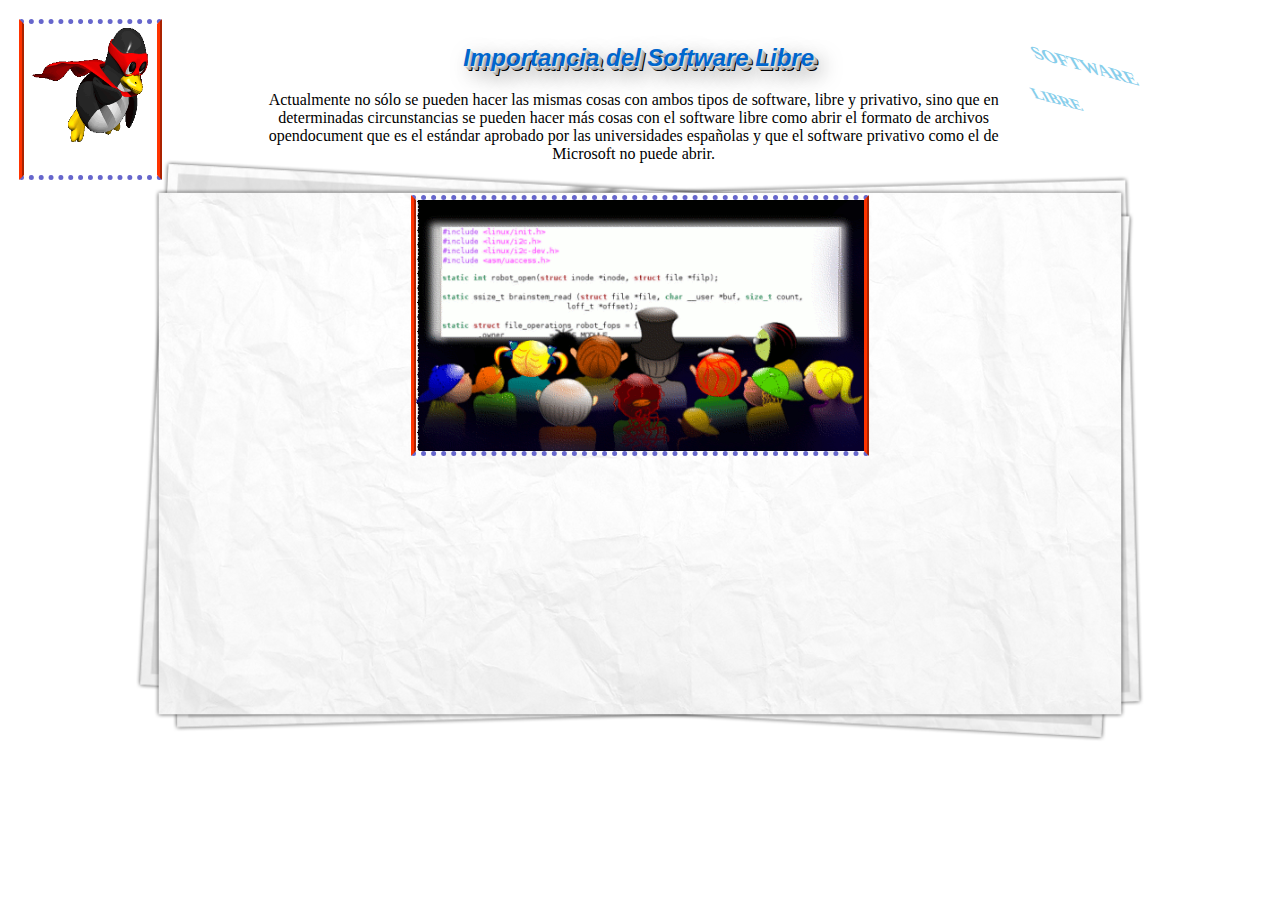
<file: contenido.html>
<!DOCTYPE HTML>
<html>
<head>
<meta http-equiv="Content-Type" content="text/html; charset=utf-8">
<title>Contenido</title>
<link href="estilohome.css" rel="stylesheet" type="text/css">
</head>

<body class="inclinado" id="home">
<table width="99%" border="0" cellspacing="10">
  <tr>
    <td width="18%" height="153"><img src="imagenes/anima3.gif" width="133" height="151"></td>
    <td width="64%" align="center"><h2>Importancia del Software Libre</h2>
    <p>Actualmente no sólo se pueden hacer las mismas cosas con ambos tipos de software, libre y privativo, sino que en determinadas circunstancias se pueden hacer más cosas con el software libre como abrir el formato de archivos opendocument que es el estándar aprobado por las universidades españolas y que el software privativo como el de Microsoft no puede abrir.</p></td>
    <td width="18%"><h3 id="revuelto">SOFTWARE</h3>
    <h4 id="revuelto">LIBRE</h4></td>
  </tr>
</table>
<center><img src="imagenes/anima1.gif" width="448" height="251"></center>
</body>
</html>
</file>
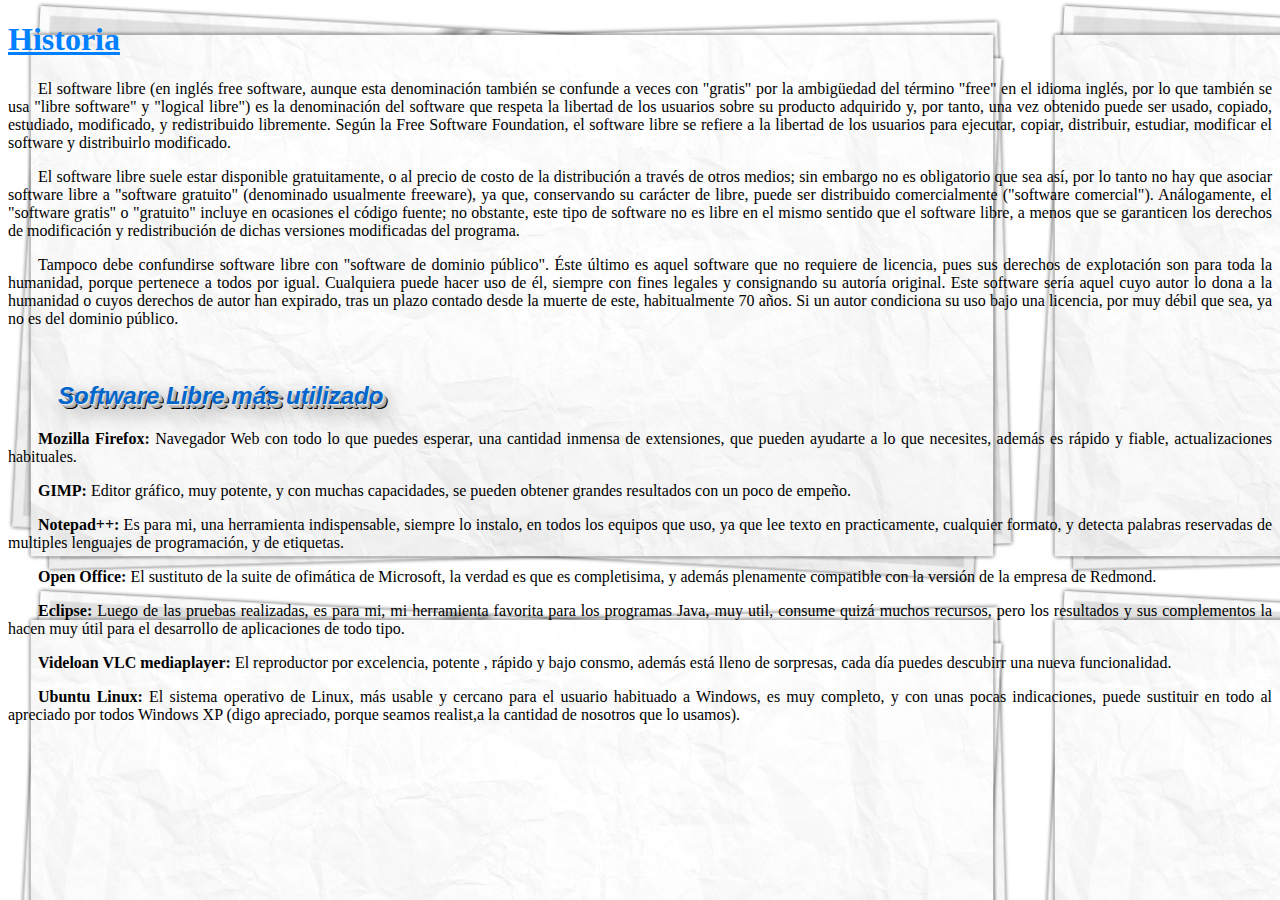
<file: historia.html>
<!DOCTYPE HTML>
<html>
<head>
<meta http-equiv="Content-Type" content="text/html; charset=utf-8">
<title>Historia</title>
<link href="estilohistoria.css" rel="stylesheet" type="text/css"></head>

<body background="imagenes/slider.png"">
<h1 align="justify" class="estilohistoria"><u>Historia</u></h1>
<p align="justify">El software libre (en inglés free software, aunque esta denominación también se confunde a veces con &quot;gratis&quot; por la ambigüedad del término &quot;free&quot; en el idioma inglés, por lo que también se usa &quot;libre software&quot; y &quot;logical libre&quot;) es la denominación del software que respeta la libertad de los usuarios sobre su producto adquirido y, por tanto, una vez obtenido puede ser usado, copiado, estudiado, modificado, y redistribuido libremente. Según la Free Software Foundation, el software libre se refiere a la libertad de los usuarios para ejecutar, copiar, distribuir, estudiar, modificar el software y distribuirlo modificado. </p>
<p align="justify">El software libre suele estar disponible gratuitamente, o al precio de costo de la distribución a través de otros medios; sin embargo no es obligatorio que sea así, por lo tanto no hay que asociar software libre a &quot;software gratuito&quot; (denominado usualmente freeware), ya que, conservando su carácter de libre, puede ser distribuido comercialmente (&quot;software comercial&quot;). Análogamente, el &quot;software gratis&quot; o &quot;gratuito&quot; incluye en ocasiones el código fuente; no obstante, este tipo de software no es libre en el mismo sentido que el software libre, a menos que se garanticen los derechos de modificación y redistribución de dichas versiones modificadas del programa.</p>
<p align="justify">Tampoco debe confundirse software libre con &quot;software de dominio público&quot;. Éste último es aquel software que no requiere de licencia, pues sus derechos de explotación son para toda la humanidad, porque pertenece a todos por igual. Cualquiera puede hacer uso de él, siempre con fines legales y consignando su autoría original. Este software sería aquel cuyo autor lo dona a la humanidad o cuyos derechos de autor han expirado, tras un plazo contado desde la muerte de este, habitualmente 70 años. Si un autor condiciona su uso bajo una licencia, por muy débil que sea, ya no es del dominio público.</p>
<p align="justify">&nbsp;</p>
<h2 align="justify">Software Libre más utilizado</h2>
<p align="justify"><strong>Mozilla Firefox: </strong>Navegador Web con todo lo que puedes esperar, una cantidad inmensa de extensiones, que pueden ayudarte a lo que necesites, además es rápido y fiable, actualizaciones habituales.</p>
<p><strong>GIMP: </strong>Editor gráfico, muy potente, y con muchas capacidades, se pueden obtener grandes resultados con un poco de empeño.</p>
<p><strong>Notepad++:</strong> Es para mi, una herramienta indispensable, siempre lo instalo, en todos los equipos que uso, ya que lee texto en practicamente, cualquier formato, y detecta palabras reservadas de multiples lenguajes de programación, y de etiquetas.</p>
<p><strong>Open Office:</strong> El sustituto de la suite de ofimática de Microsoft, la verdad es que es completisima, y además plenamente compatible con la versión de la empresa de Redmond.</p>
<p><strong>Eclipse:</strong> Luego de las pruebas realizadas, es para mi, mi herramienta favorita para los programas Java, muy util, consume quizá muchos recursos, pero los resultados y sus complementos la hacen muy útil para el desarrollo de aplicaciones de todo tipo.</p>
<p><strong>Videloan VLC mediaplayer: </strong>El reproductor por excelencia, potente , rápido y bajo consmo, además está lleno de sorpresas, cada día puedes descubirr una nueva funcionalidad.</p>
<p><strong>Ubuntu Linux: </strong>El sistema operativo de Linux, más usable y cercano para el usuario habituado a Windows, es muy completo, y con unas pocas indicaciones, puede sustituir en todo al apreciado por todos Windows XP (digo apreciado, porque seamos realist,a la cantidad de nosotros que lo usamos). </p>
<p align="center"></p>
</body>
</html>
</file>
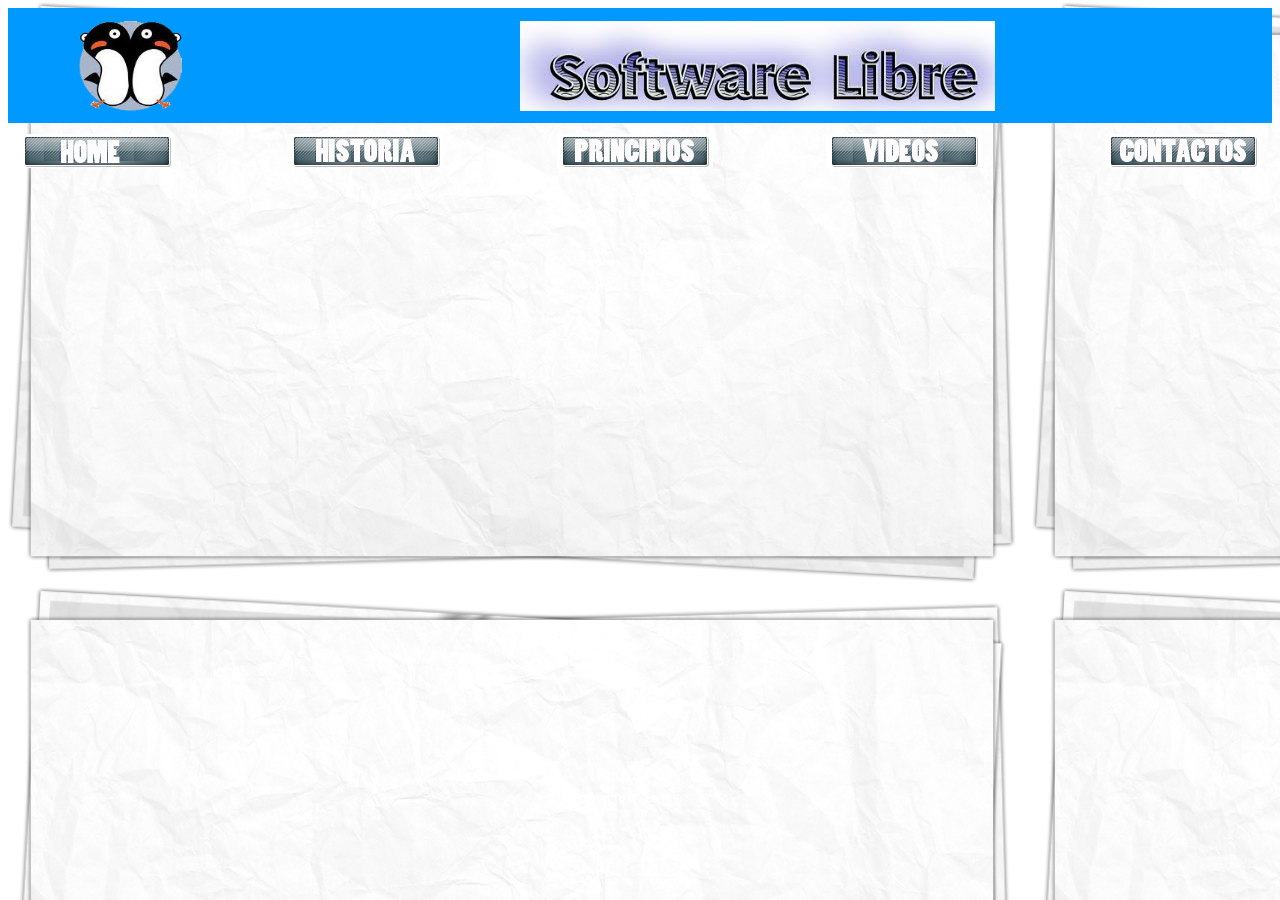
<file: menu.html>
<!DOCTYPE html PUBLIC "-//W3C//DTD XHTML 1.0 Transitional//EN" "http://www.w3.org/TR/xhtml1/DTD/xhtml1-transitional.dtd">
<html xmlns="http://www.w3.org/1999/xhtml">
<head>
<meta http-equiv="Content-Type" content="text/html; charset=utf-8" />
<title>Documento sin título</title>
<link href="estilo.css" rel="stylesheet" type="text/css" />
<script type="text/javascript">
function MM_swapImgRestore() { //v3.0
  var i,x,a=document.MM_sr; for(i=0;a&&i<a.length&&(x=a[i])&&x.oSrc;i++) x.src=x.oSrc;
}
function MM_preloadImages() { //v3.0
  var d=document; if(d.images){ if(!d.MM_p) d.MM_p=new Array();
    var i,j=d.MM_p.length,a=MM_preloadImages.arguments; for(i=0; i<a.length; i++)
    if (a[i].indexOf("#")!=0){ d.MM_p[j]=new Image; d.MM_p[j++].src=a[i];}}
}

function MM_findObj(n, d) { //v4.01
  var p,i,x;  if(!d) d=document; if((p=n.indexOf("?"))>0&&parent.frames.length) {
    d=parent.frames[n.substring(p+1)].document; n=n.substring(0,p);}
  if(!(x=d[n])&&d.all) x=d.all[n]; for (i=0;!x&&i<d.forms.length;i++) x=d.forms[i][n];
  for(i=0;!x&&d.layers&&i<d.layers.length;i++) x=MM_findObj(n,d.layers[i].document);
  if(!x && d.getElementById) x=d.getElementById(n); return x;
}

function MM_swapImage() { //v3.0
  var i,j=0,x,a=MM_swapImage.arguments; document.MM_sr=new Array; for(i=0;i<(a.length-2);i+=3)
   if ((x=MM_findObj(a[i]))!=null){document.MM_sr[j++]=x; if(!x.oSrc) x.oSrc=x.src; x.src=a[i+2];}
}
</script>
</head>
<body onload="MM_preloadImages('imagenes/btnhome_a1.jpg','imagenes/btnhistoria1.jpg','imagenes/btnprincipio1.jpg','imagenes/btnvideo1.jpg','imagenes/btncontacto1.jpg')" background="imagenes/slider.png">
<table id="uno" width="100%" border="0" cellspacing="10" bordercolor="#FFFFCC" bgcolor="#999900">
  <tr>
    <td height="93" bgcolor="#0099FF"><img src="imagenes/logo.png" width="104" height="90" /></td>
    <td background="#C8C8EA"> <img src="imagenes/logotexto.jpg" width="475" height="90"/></td>
  </tr>
</table>
<table width="100%" border="0" cellspacing="10">
  <tr>
    <td width="23%"><a href="contenido.html" target="mainFrame" onmouseover="MM_swapImage('uno','','imagenes/btnhome_a1.jpg',1)" onmouseout="MM_swapImgRestore()"><img src="imagenes/btnhome_a.jpg" alt="home" name="uno" width="156" height="34" border="0" id="uno2" /></a></td>
    <td width="23%"><a href="historia.html" target="mainFrame" onmouseover="MM_swapImage('dos','','imagenes/btnhistoria1.jpg',1)" onmouseout="MM_swapImgRestore()"><img src="imagenes/btnhistoria.jpg" alt="historia" name="dos" width="156" height="34" border="0" id="dos" /></a></td>
    <td width="23%"><a href="principios.html" target="mainFrame" onmouseover="MM_swapImage('tres','','imagenes/btnprincipio1.jpg',1)" onmouseout="MM_swapImgRestore()"><img src="imagenes/btnprincipio.jpg" alt="principios" name="tres" width="156" height="34" border="0" id="tres" /></a></td>
    <td width="24%"><a href="video.html" target="mainFrame" onmouseout="MM_swapImgRestore()" onmouseover="MM_swapImage('cuatro','','imagenes/btnvideo1.jpg',1)" ><img src="imagenes/btnvideo.jpg" alt="videos" name="cuatro" width="156" height="34" border="0" id="cuatro" /></a></td>
    <td width="7%"><a href="contactos.html" target="mainFrame" onmouseover="MM_swapImage('seis','','imagenes/btncontacto1.jpg',1)" onmouseout="MM_swapImgRestore()"><img src="imagenes/btncontacto.jpg" alt="contactos" name="seis" width="156" height="34" border="0" id="seis" /></a></td>
  </tr>
</table>
<p>&nbsp;</p>
<script type="text/javascript">
var MenuBar1 = new Spry.Widget.MenuBar("MenuBar1", {imgDown:"SpryAssets/SpryMenuBarDownHover.gif", imgRight:"SpryAssets/SpryMenuBarRightHover.gif"});
</script>
</body>
</html>
</file>
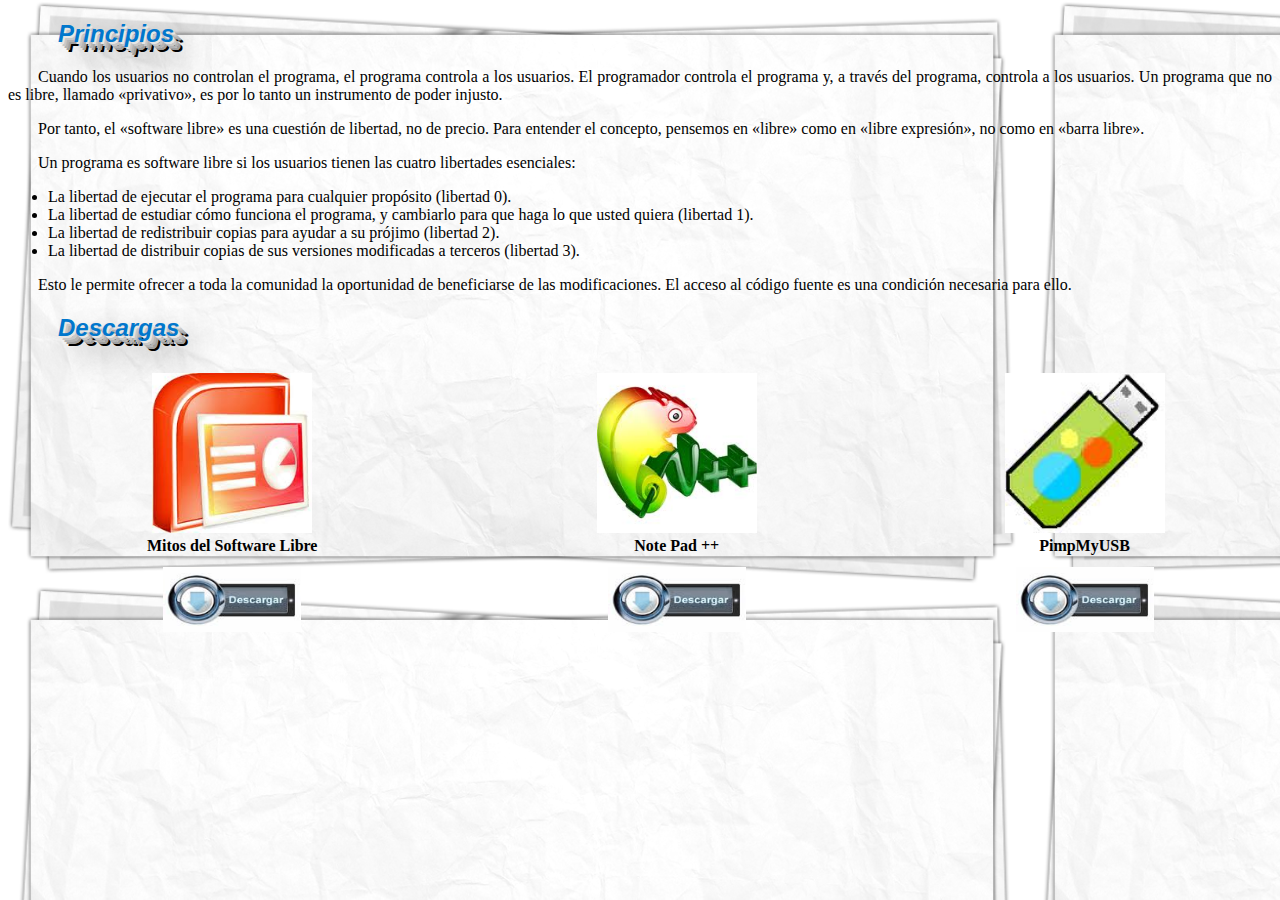
<file: principios.html>
<!DOCTYPE HTML>
<html>
<head>
<meta http-equiv="Content-Type" content="text/html; charset=utf-8">
<title>Principios</title>
<link href="estiloprincipio.css" rel="stylesheet" type="text/css"></head>

<body background="imagenes/slider.png">
<h2>Principios</h2>
<p>Cuando los usuarios no controlan el programa, el programa controla a los usuarios. El programador controla el programa y, a través del programa, controla a los usuarios. Un programa que no es libre, llamado «privativo», es por lo tanto un instrumento de poder injusto.</p>
<p>Por tanto, el «software libre» es una cuestión de libertad, no de precio. Para entender el concepto, pensemos en «libre» como en «libre expresión», no como en «barra libre».</p>
<p>Un programa es software libre si los usuarios tienen las cuatro libertades esenciales:</p>
<ul>
  <li> La libertad de ejecutar el programa para cualquier propósito (libertad 0).</li>
  <li>  La libertad de estudiar cómo funciona el programa, y cambiarlo para que haga lo que usted quiera (libertad 1). </li>
  <li>  La libertad de redistribuir copias para ayudar a su prójimo (libertad 2).</li>
  <li>  La libertad de distribuir copias de sus versiones modificadas a terceros (libertad 3). </li>
</ul>
<p>Esto le permite ofrecer a toda la comunidad la oportunidad de beneficiarse de las modificaciones. El acceso al código fuente es una condición necesaria para ello.</p>
<h2>Descargas</h2>
<table width="100%" border="0" cellspacing="10">
  <tr>
    <th width="35%" scope="col"><img src="imagenes/logopower.jpg" width="160" height="160"><br>
    Mitos del Software Libre</th>
    <th width="36%" scope="col"><img src="imagenes/logonotepad.jpg" width="160" height="160"><br>Note Pad ++</th>
    <th width="29%" scope="col"><img src="imagenes/logospin.jpg" width="160" height="160"><br>PimpMyUSB</th>
  </tr>
  <tr>
    <td align="center"><a href="descargas/Mitos_SL.rar"> <img src="imagenes/descarga.jpg" width="138" height="65" border="0"></a></td>
    <td align="center"><a href="descargas/Note Pad ++.rar"><img src="imagenes/descarga.jpg" width="138" height="65" border="0"></a></td>
    <td align="center"><a href="descargas/PimpMyUSB.rar"><img src="imagenes/descarga.jpg" width="138" height="65" border="0"></td>
  </tr>
</table>
<p><br>
</p>
</body>
</html>
</file>
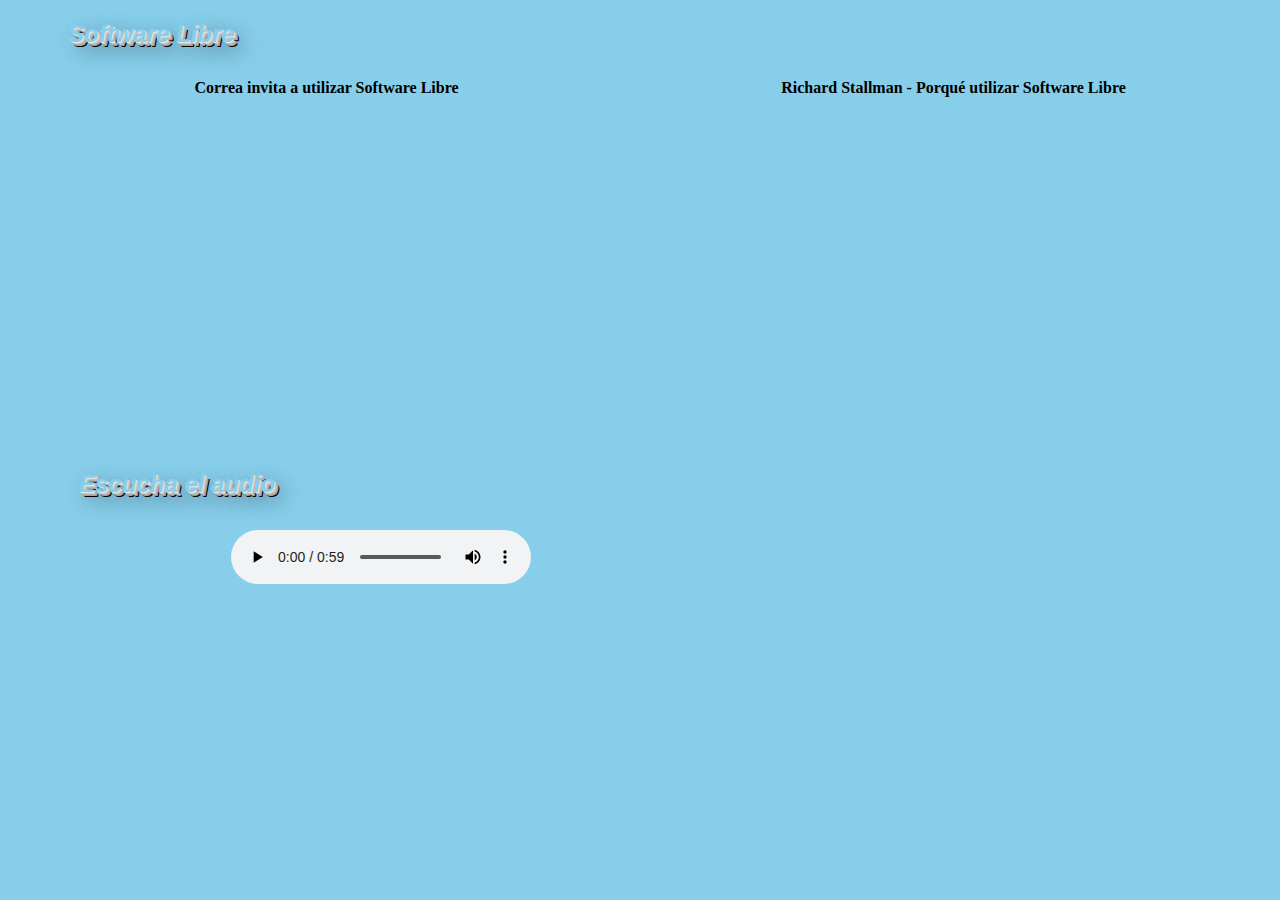
<file: video.html>
<!DOCTYPE HTML>
<html>
<head>
<meta http-equiv="Content-Type" content="text/html; charset=utf-8">
<title>Documento sin título</title>
<link href="estilovideo.css" rel="stylesheet" type="text/css"></head>

<body bgcolor="#87CEEB">
<h2>Software Libre </h2>
<table width="100%" border="0" cellspacing="10">
  <tr>
    <th>Correa invita a utilizar Software Libre</th>
    <th>Richard Stallman - Porqué utilizar Software Libre</th>
  </tr>
  <tr>
    <td align="center"><iframe width="420" height="315" src="http://www.youtube.com/embed/59PyU_7iqaU" frameborder="0" allowfullscreen></iframe></td>
    <td align="center"><iframe width="420" height="315" src="http://www.youtube.com/embed/JKx62GPNZ1Q" frameborder="0" allowfullscreen></iframe></td>
  </tr>
</table>
<table width="59%" border="0" cellspacing="10">
  <tr>
    <td scope="col"><h2>Escucha el audio</h2></td>
  </tr>
  <tr>
    <td align="center"><audio controls preload>
      <source src="audio/Ecuador.ogg" type="audio/ogg">
      <source src="audio/Ecuador.mp3" type="audio/mp3">
   </audio></td>
  </tr>
  <tr>
    <td>&nbsp;</td>
  </tr>
</table>

<p>&nbsp;</p>
</body>
</html>
</file>
<file: estilohome.css>
@charset "utf-8";
#home {
	background-attachment: fixed;
	background-image: url(imagenes/slider.png);
	background-repeat: no-repeat;
	background-position: center center;
}
h2{font-family: Tahoma, Geneva, sans-serif;
	font-style: italic;
	font-weight: bold;
	color: #06C;
	margin-left: 10px;
	text-shadow: 1px 1px 0px rgba(230,230,230,1), 2px 2px 0px rgba(200,200,200,1), 3px 3px 0px rgba(180,180,180,1), 4px 4px 0px rgba(160,160,160,1), 5px 5px 0px rgba(0,0,0,1), 8px 8px 20px rgba(0,0,0,0.5);}
#inclinado {
	color: #87CEEB;
	 -moz-transform: rotate(45deg);
            -webkit-transform: rotate(30deg);
            transform: rotate(45deg);
}
#revuelto {
	color: #87CEEB;
	 -moz-transform: skew(30deg, 10deg);
     -webkit-transform: skew(30deg, 10deg);
     transform: skew(30deg, 15deg);
}
img {
	background-position: center center;
	border-top-width: thick;
	border-right-width: thick;
	border-bottom-width: thick;
	border-left-width: thick;
	border-top-style: dotted;
	border-right-style: ridge;
	border-bottom-style: dotted;
	border-left-style: ridge;
	border-top-color: #66C;
	border-right-color: #F30;
	border-bottom-color: #66C;
	border-left-color: #F30;
	text-align: center;
}
</file>
<file: estilohistoria.css>
@charset "utf-8";
h2 {
	font-family: Tahoma, Geneva, sans-serif;
	font-style: italic;
	font-weight: bold;
	color: #06C;
	margin-left: 50px;
	text-shadow: 1px 1px 0px rgba(230,230,230,1), 2px 2px 0px rgba(200,200,200,1), 3px 3px 0px rgba(180,180,180,1), 4px 4px 0px rgba(160,160,160,1), 5px 5px 0px rgba(0,0,0,1), 8px 8px 20px rgba(0,0,0,0.5);
}

p {
	text-align: justify;
	text-indent: 30px;
}
.estilohistoria {
	color: #0080FF;
}
</file>
<file: estilo.css>
@charset "utf-8";
#uno {
	background-position: center center;
	text-align: center;
	background-color: #09F;
}
#uno {
	color: #9DC4EA;
}
#uno {
	color: #14A7C0;
}
#uno tr td {
	color: #4FC6F2;
}
#uno {
	color: #14DCD2;
}
.dos {
	color: #0080FF;
}
.dos {
	color: #2274D9;
}
.dos table {
	color: #0080FF;
}
body table {
	color: #09C;
}
#uno {
	color: #0080FF;
}
.bg {
	color: #03C;
}
</file>
<file: estiloprincipio.css>
@charset "utf-8";
h2 {
	font-family: Tahoma, Geneva, sans-serif;
	font-style: italic;
	font-weight: bold;
	color: #07C;
	margin-left: 50px;
	text-shadow: 2px 2px 0px rgba(230,230,230,1), 4px 4px 0px rgba(200,200,200,1), 6px 6px 0px rgba(180,180,180,1), 8px 8px 0px rgba(160,160,160,1), 10px 10px 0px rgba(0,0,0,1), 16px 16px 30px rgba(0,0,0,0.5);
}
p {
	text-align: justify;
	text-indent: 30px;
}
</file>
<file: estilovideo.css>
@charset "utf-8";
table {
	background-position: center center;
}
h2 {
	font-family: Tahoma, Geneva, sans-serif;
	font-style: italic;
	font-weight: bold;
	color: #87CEEB;
	margin-left: 60px;
	text-shadow: 1px 1px 0px rgba(230,230,230,1), 2px 2px 0px rgba(200,200,200,1), 3px 3px 0px rgba(180,180,180,1), 4px 4px 0px rgba(160,160,160,1), 5px 5px 0px rgba(0,0,0,1), 8px 8px 20px rgba(0,0,0,0.5);
}
</file>
